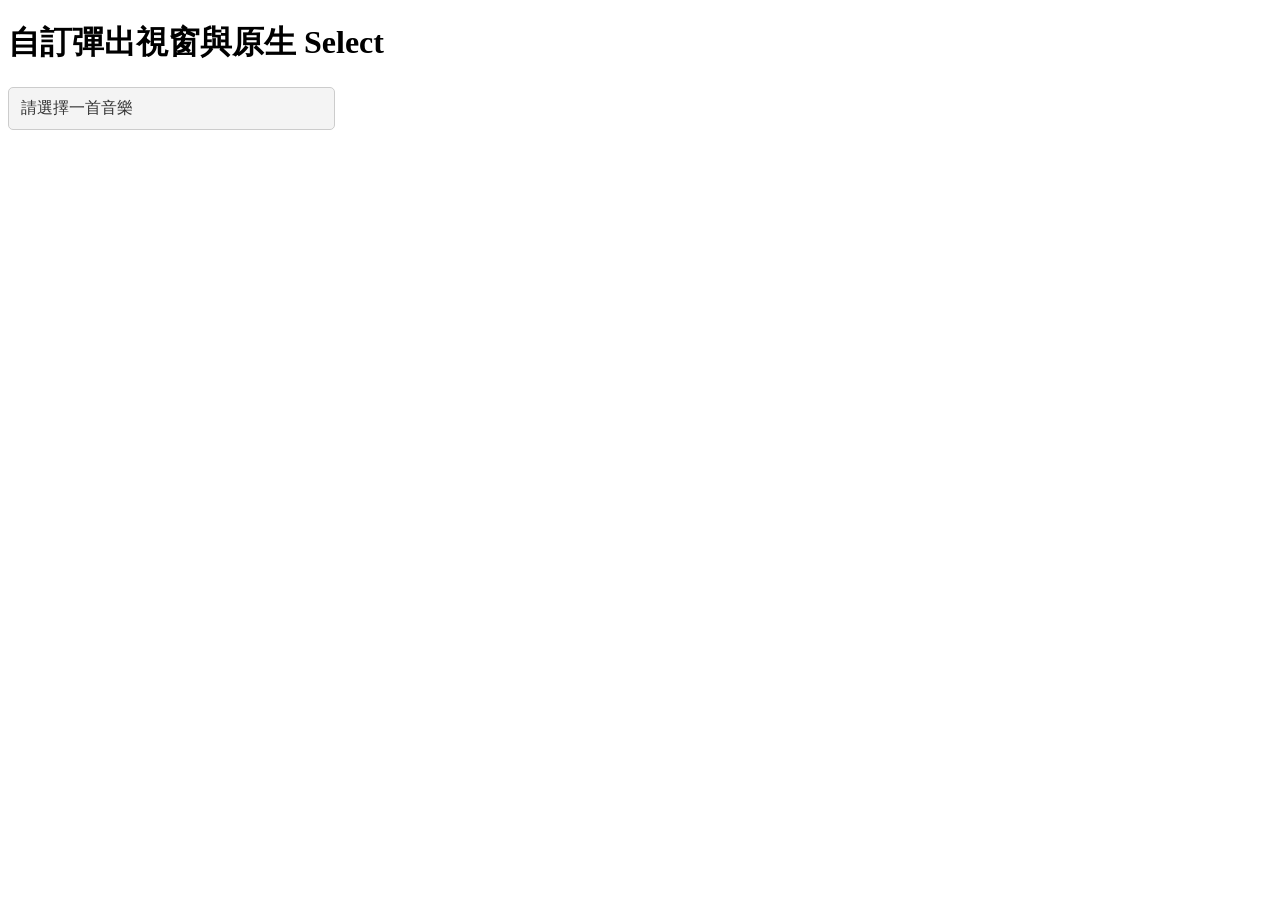
<file: test.html>
<!DOCTYPE html>
<html lang="en">

<head>
    <meta charset="UTF-8">
    <meta name="viewport" content="width=device-width, initial-scale=1.0">
    <title>自訂彈出視窗與原生 Select</title>
    <style>
        /* 隱藏原生選單，但保留其功能 */
        select {
            position: absolute;
            top: 0;
            left: 0;
            width: 100%;
            height: 100%;
            opacity: 0;
            z-index: 10;

            cursor: pointer;
        }

        /* 外部容器 */
        .custom-select-container {
            position: relative;
            width: 327px;

        }

        /* 顯示選單的區域 */
        .custom-display {
            background-color: #f4f4f4;
            border: 1px solid #ccc;
            border-radius: 5px;
            padding: 10px 12px;
            font-size: 16px;
            color: #333;

            cursor: pointer;
        }

        /* 彈出視窗的選項列表 */
        .custom-options {
            position: absolute;
            top: 100%;
            left: 0;
            width: 100%;
            background-color: blueviolet;
            border: 1px solid #ccc;
            border-radius: 5px;
            box-shadow: 0 4px 6px rgba(0, 0, 0, 0.1);
            max-height: 150px;
            overflow-y: auto;
            display: none;
            z-index: 9;
        }

        .custom-options div {
            padding: 10px 12px;
            cursor: pointer;
            background-color: blueviolet;
        }

        .custom-options div:hover {
            /* background-color: #f0f0f0; */
            background-color: blueviolet;
        }

        /* 顯示彈出視窗 */
        .custom-options.show {
            display: block;
            background-color: blueviolet;
        }
    </style>
</head>

<body>
    <h1>自訂彈出視窗與原生 Select</h1>
    <div class="custom-select-container">
        <!-- 原生選單 -->
        <select id="nativeSelect">
            <option value="0">離開的一路上 Farewell</option>
            <option value="1">How You Like That</option>
            <option value="2">能遇见就很不错了</option>
            <option value="3">APT</option>
            <option value="4">我喜歡你 I'm Into You</option>
            <option value="5">光害 Light Pollution</option>
            <option value="6">Small girl</option>
        </select>

        <!-- 自訂顯示區域 -->
        <div class="custom-display" id="customDisplay">請選擇一首音樂</div>
        <!-- 自訂選項列表 -->
        <div class="custom-options" id="customOptions"></div>
    </div>

    <script>
        const nativeSelect = document.getElementById('nativeSelect');
        const customDisplay = document.getElementById('customDisplay');
        const customOptions = document.getElementById('customOptions');

        // 初始化自訂選項列表
        Array.from(nativeSelect.options).forEach((option, index) => {
            const customOption = document.createElement('div');
            customOption.textContent = option.textContent;
            customOption.dataset.value = option.value;

            // 點擊自訂選項時更新原生選單
            customOption.addEventListener('click', () => {
                nativeSelect.selectedIndex = index;
                customDisplay.textContent = option.textContent;
                customOptions.classList.remove('show');
            });

            customOptions.appendChild(customOption);
        });

        // 點擊顯示彈出選項
        customDisplay.addEventListener('click', () => {
            customOptions.classList.toggle('show');
        });

        // 點擊其他區域時關閉選單
        document.addEventListener('click', (e) => {
            if (!e.target.closest('.custom-select-container')) {
                customOptions.classList.remove('show');
            }
        });

        // 當原生選單變更時同步更新自訂選單
        nativeSelect.addEventListener('change', () => {
            const selectedOption = nativeSelect.options[nativeSelect.selectedIndex];
            customDisplay.textContent = selectedOption.textContent;
        });
    </script>
</body>

</html>
</file>
